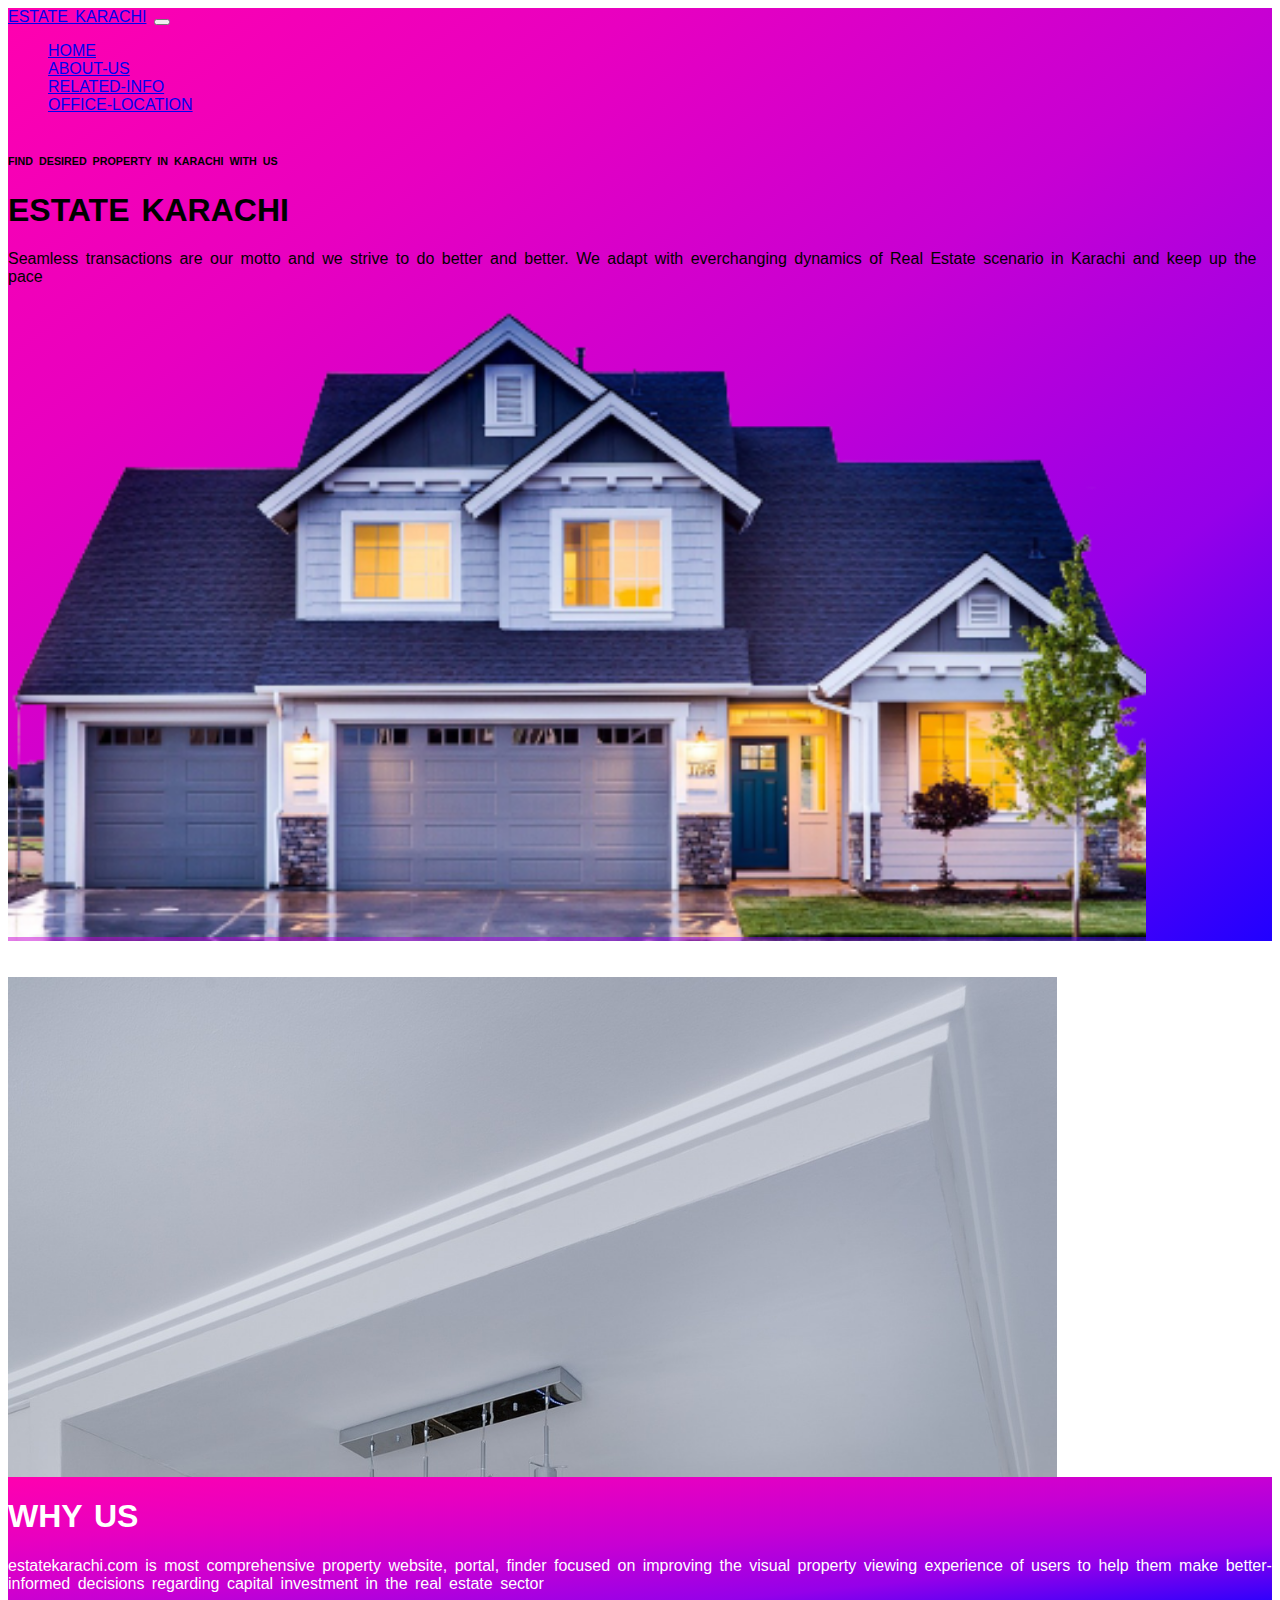
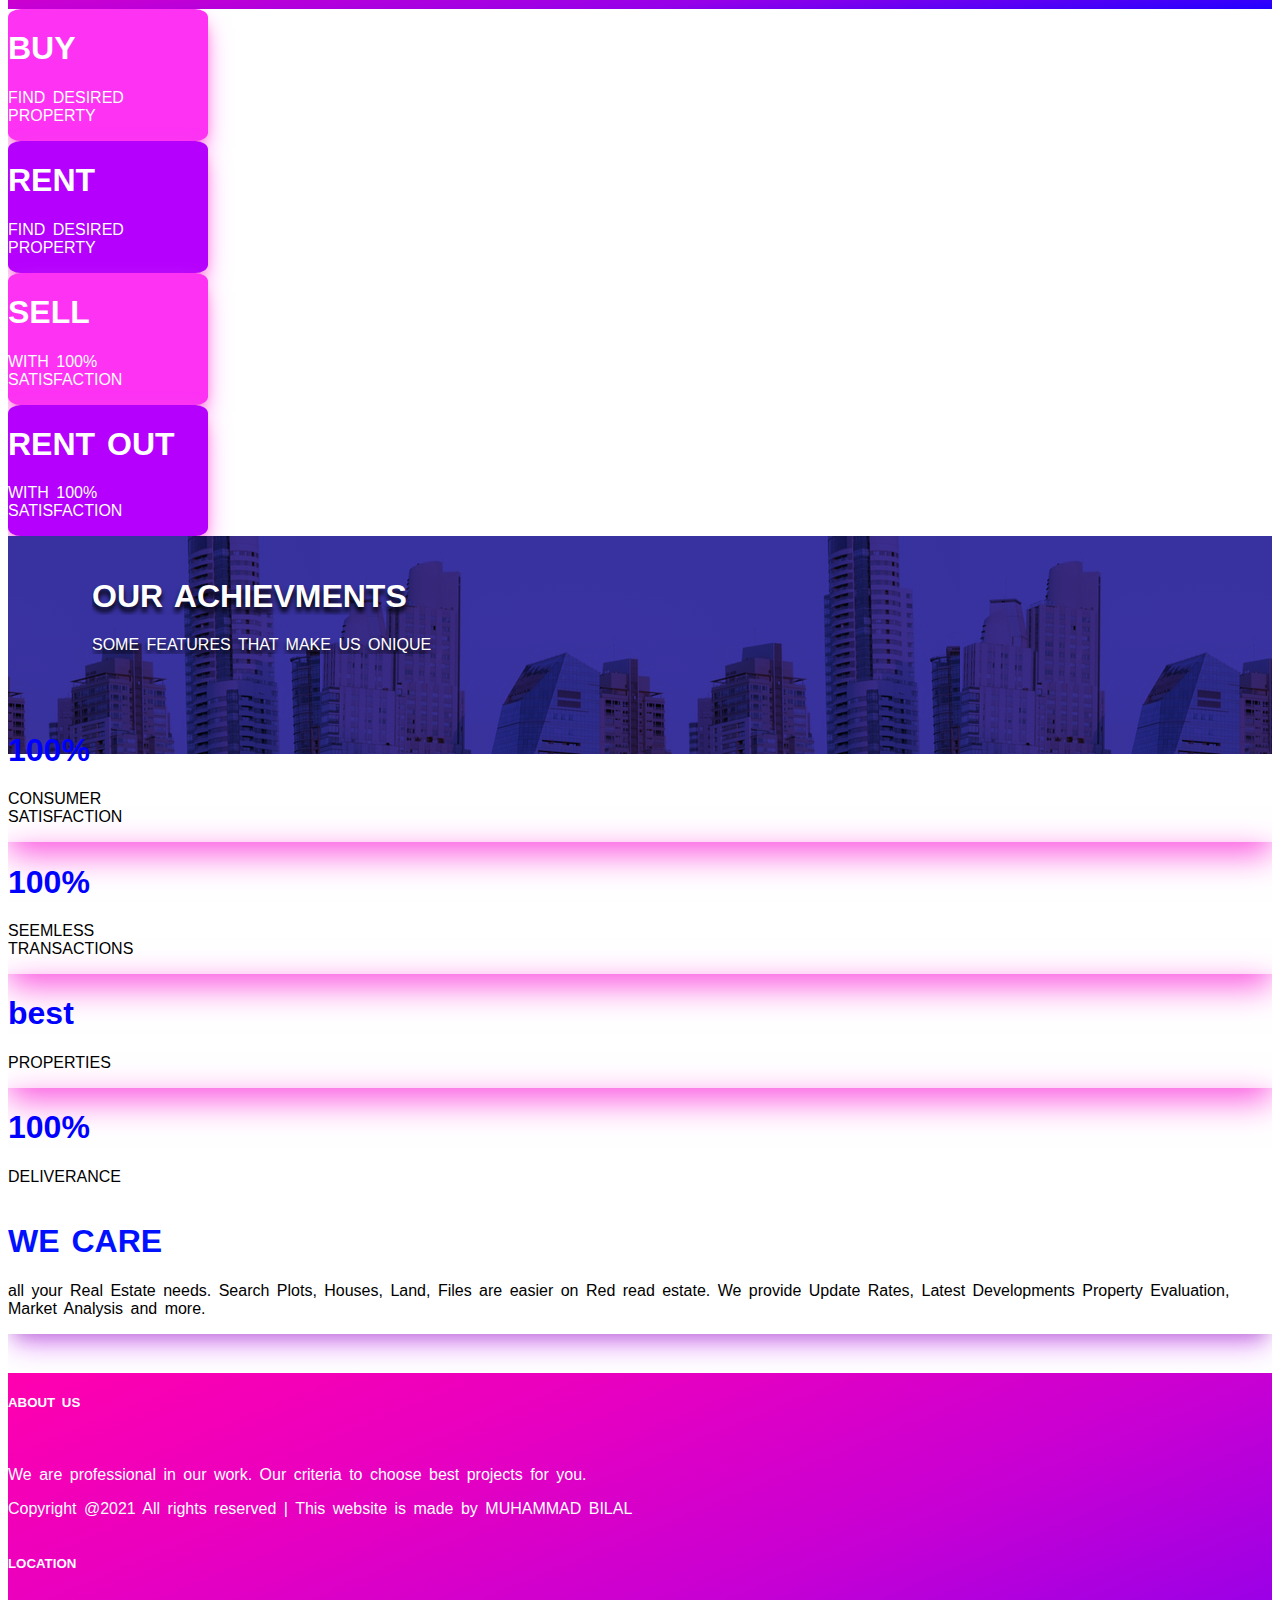
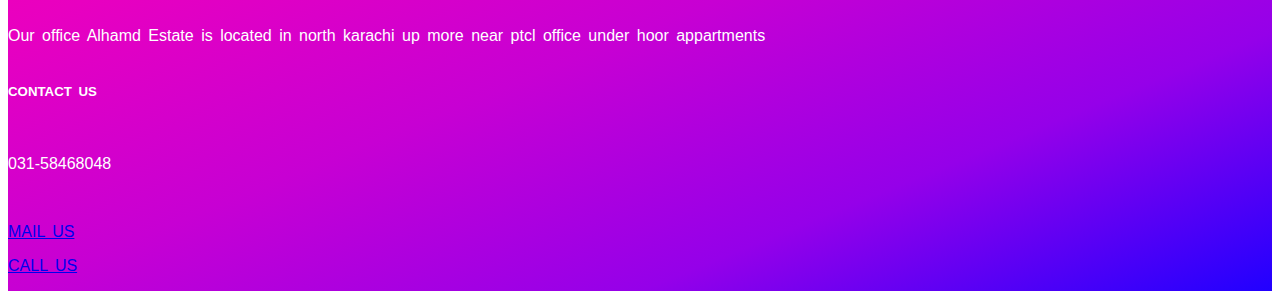
<file: index.html>
<!doctype html>
<html lang="en">
  <head>
    <!-- Required meta tags -->
    <meta charset="utf-8">
    <meta name="viewport" content="width=device-width, initial-scale=1">

    <!-- Bootstrap CSS -->
    <link href="https://cdn.jsdelivr.net/npm/bootstrap@5.1.0/dist/css/bootstrap.min.css" rel="stylesheet" integrity="sha384-KyZXEAg3QhqLMpG8r+8fhAXLRk2vvoC2f3B09zVXn8CA5QIVfZOJ3BCsw2P0p/We" crossorigin="anonymous">
    <link rel="preconnect" href="https://fonts.googleapis.com">
    <link rel="preconnect" href="https://fonts.gstatic.com" crossorigin>
    <link href="https://fonts.googleapis.com/css2?family=Yantramanav:wght@100&display=swap" rel="stylesheet">
    <title>estate karachi</title>

    <link rel="stylesheet" href="style.css">
    <link rel="icon" href="image/titleIcon.png">
  
<link rel="stylesheet" href="https://pro.fontawesome.com/releases/v5.10.0/css/all.css" integrity="sha384-AYmEC3Yw5cVb3ZcuHtOA93w35dYTsvhLPVnYs9eStHfGJvOvKxVfELGroGkvsg+p" crossorigin="anonymous"/>

  </head>
<body>


<header class=" text-white myfont pb-3 headerr">
<div class="container-fluid p-0">

  <nav class="navbar mytext navbar-expand-lg  navbar-dark   py-5 px-3">
    <div class="container-fluid ">
      <a class="navbar-brand  " href="#">ESTATE KARACHI</a>
      <button class="navbar-toggler" type="button" data-bs-toggle="collapse" data-bs-target="#navbarNav" aria-controls="navbarNav" aria-expanded="false" aria-label="Toggle navigation">
        <span class="navbar-toggler-icon"></span>
      </button>
      <div class="collapse navbar-collapse" id="navbarNav">
        <div class="ms-auto"></div>
        <ul class="navbar-nav">
          <li class="nav-item">
            <a class="nav-link active fw-bold" aria-current="page" href="index.html">HOME</a>
          </li>
          
          <li class="nav-item">
            <a class="nav-link active"  onmouseover="this.style.color='black'" onmouseout="this.style.color='white'" href="about.html">ABOUT-US </a>
          </li>

          <li class="nav-item">
            <a class="nav-link active"  onmouseover="this.style.color='black'" onmouseout="this.style.color='white'" href="sell.html">RELATED-INFO</a>
          </li>
          <li class="nav-item">
            <a class="nav-link active"  onmouseover="this.style.color='black'" onmouseout="this.style.color='white'" href="office.html">OFFICE-LOCATION</a>
          </li>
          
          
          
        </ul>
      </div>
    </div>
  </nav>
</div>

<div class="container text-center text-white">
  <div class="row">
    <div class="col-md-7 col-sm-12 p-5 ">
    <h6>FIND DESIRED PROPERTY IN KARACHI WITH US</h6>
    <h1 class="text-decoration-underline p-3 shadow my-4 rounded myhover"><b> ESTATE KARACHI</b></h1>
    <p>Seamless transactions are our motto and we strive to do better and better. We adapt with everchanging dynamics of Real Estate scenario in Karachi and keep up the pace</p>


  </div>
  <div class="col-md-5 col-sm-12 p-5 pt-0 " >
<img src="image/house png.png" alt="" style="width: 90%;" id="reflect">
  </div>
</div>

</header>
<br><br>

<main>
<section>
  <section class="section-1">
    <div class="container text-center ">
      <div class="row container mb-5 shadow-lg">
        
        <div class=" col-md-6  col-sm-6  " style="max-height: 500px; overflow: hidden;" >
          <div  >
            <img src="image/main house.jpg" alt="" class=" rounded" style="max-width: 83%;">
          </div>
        </div>
        
        <div class=" col-md-6 py-5 p-5 px-1  col-sm-6 bg-white  rounded whyus" style="max-height: 500px; overflow: hidden;">

          <div class=" text-left p-2  px-0">
            <h1 class="shadow-lg mb-3 px-5 rounded " onmouseover="this.style.color='black'" onmouseout="this.style.color='white'">WHY US</h1>
            <p class="p-3 shadow-lg  px-5 rounded " >estatekarachi.com is most comprehensive property website, portal, finder focused on improving the visual property viewing experience of users to help them make better-informed decisions regarding capital investment in the real estate sector</p>
          </div>

        
      </div>
      
      </div>
     
    </div>
    
  </section>
  
  <div class="text-center my-5 ">
    <div class="d-flex  flex-row flex-wrap justify-content-evenly ">
      <div class="card  border border-white bluee border-3 mb-5">
        <div class="card-body ">
          <div class="title">
            <h1 class="card-title" onmouseover="this.style.color='black'" onmouseout="this.style.color='white'">BUY</h1>
            <P class="card-title" onmouseover="this.style.color='black'" onmouseout="this.style.color='white'">FIND DESIRED PROPERTY</P>
            

          </div>
        </div>
      </div>
      <div class="card border border-white purplee border-3 mb-5">
        <div class="card-body">
          <div class="title">
            <h1 class="card-title" onmouseover="this.style.color='black'" onmouseout="this.style.color='white'">RENT</h1>
            <P class="card-title" onmouseover="this.style.color='black'" onmouseout="this.style.color='white'"> FIND DESIRED PROPERTY</P>
          

          </div>
        </div>
      </div>
      <div class="card border border-white bluee border-3 mb-5">
        <div class="card-body">
          <div class="title">
            <h1 class="card-title pt-3" onmouseover="this.style.color='black'" onmouseout="this.style.color='white'"> SELL</h1>
            <P class="card-title" onmouseover="this.style.color='black'" onmouseout="this.style.color='white'">WITH 100% SATISFACTION</P>
            

          </div>
        </div>
      </div>
      <div class="card border border-white border-3  purplee mb-5">
        <div class="card-body">
          <div class="title">
            <h1 class="card-title" onmouseover="this.style.color='black'" onmouseout="this.style.color='white'">RENT OUT</h1>
            <P class="card-title" onmouseover="this.style.color='black'" onmouseout="this.style.color='white'">WITH 100% SATISFACTION</P>
            

          </div>
        </div>
      </div>
    </div>
  </div>
  <div class="section-2 container-fluid p-0 mb-5">
    <div class="cover ">
      <div class="content text-center">
        <h1>OUR ACHIEVMENTS</h1>
        <p>SOME FEATURES THAT MAKE US ONIQUE</p>
      </div>
    </div>
    <div class="container-fluid text-center">
      <div class="number d-flex  justify-content-evenly flex-row flex-wrap ">
        <div class="num bg-white rounded p-3 py-5  ">
          <h1 style="color: blue;">100%</h1>
          <p>CONSUMER <br>
            SATISFACTION</p>
        </div>
        <div class="num bg-white rounded p-3 py-5  mb-5 ">
          <h1 style="color: blue;">100%</h1>
          <p>SEEMLESS <br> TRANSACTIONS</p>
        </div>
        <div class="num bg-white rounded p-3 py-5  mb-5">
          <h1 style="color: blue;">best</h1>
          <p>PROPERTIES</p>
        </div>
        <div class="num bg-white rounded p-3 py-5  mb-5">
          <h1 style="color: blue;">100%</h1>
          <P>DELIVERANCE</P>
        </div>
      </div>
    </div>
  </div>

  <div class=" text-center ">
    <div class="sol p-5 bg-white rounded container mb-5">
    <h1 class="solh " >WE CARE</h1>
    <P>all your Real Estate needs. Search Plots, Houses, Land, Files are easier on Red read estate. We provide Update Rates, Latest Developments Property Evaluation, Market Analysis and more.</P>
  </div>
    
    
  </div>
</section>

</main>
<footer >
<div class="container-fluid p-0 ">
  <div class="row text-center p-5">
<div class="col-md-4 col-lg-4 col-sm-12">
  <h5 class="text-white p-3  shadow-lg "><b> ABOUT US </b></h5>
  <br>
  <P>
    We are professional in our work. Our criteria to choose best projects for you. 
  </P>
  <P>
Copyright @2021 All rights reserved | This website is made by <span>MUHAMMAD BILAL</span>  </P>
</div>
<div class="col-md-4 col-lg-4 col-sm-12">
  
  <h5 class="text-white  p-3  shadow-lg"><b>LOCATION </b> </h5>
  <br>
  
  <p>Our office Alhamd Estate is located in north karachi up more near ptcl office under hoor appartments</p>

</div>
<div class="col-md-4 col-lg-4 col-sm-12"> 
  <h5 class="text-white p-3  shadow-lg"><b> CONTACT US </b></h5>
  <br>
  <P>
    031-58468048
  </P>
  
  <br>
  <P>
   <a href="mailto:alhamdestate4@gmail.com" class="text-white myfont text-decoration-none fw-bold"> MAIL US</a>
  </P>
  <P>
    <a href="tel:03158468048" class="text-white myfont text-decoration-none fw-bold"> CALL US</a>
   </P>
</div>
  </div>
</div>

</footer>



<script src="https://cdn.jsdelivr.net/npm/bootstrap@5.1.0/dist/js/bootstrap.bundle.min.js" integrity="sha384-U1DAWAznBHeqEIlVSCgzq+c9gqGAJn5c/t99JyeKa9xxaYpSvHU5awsuZVVFIhvj" crossorigin="anonymous"></script>
</body>
</html>
</file>
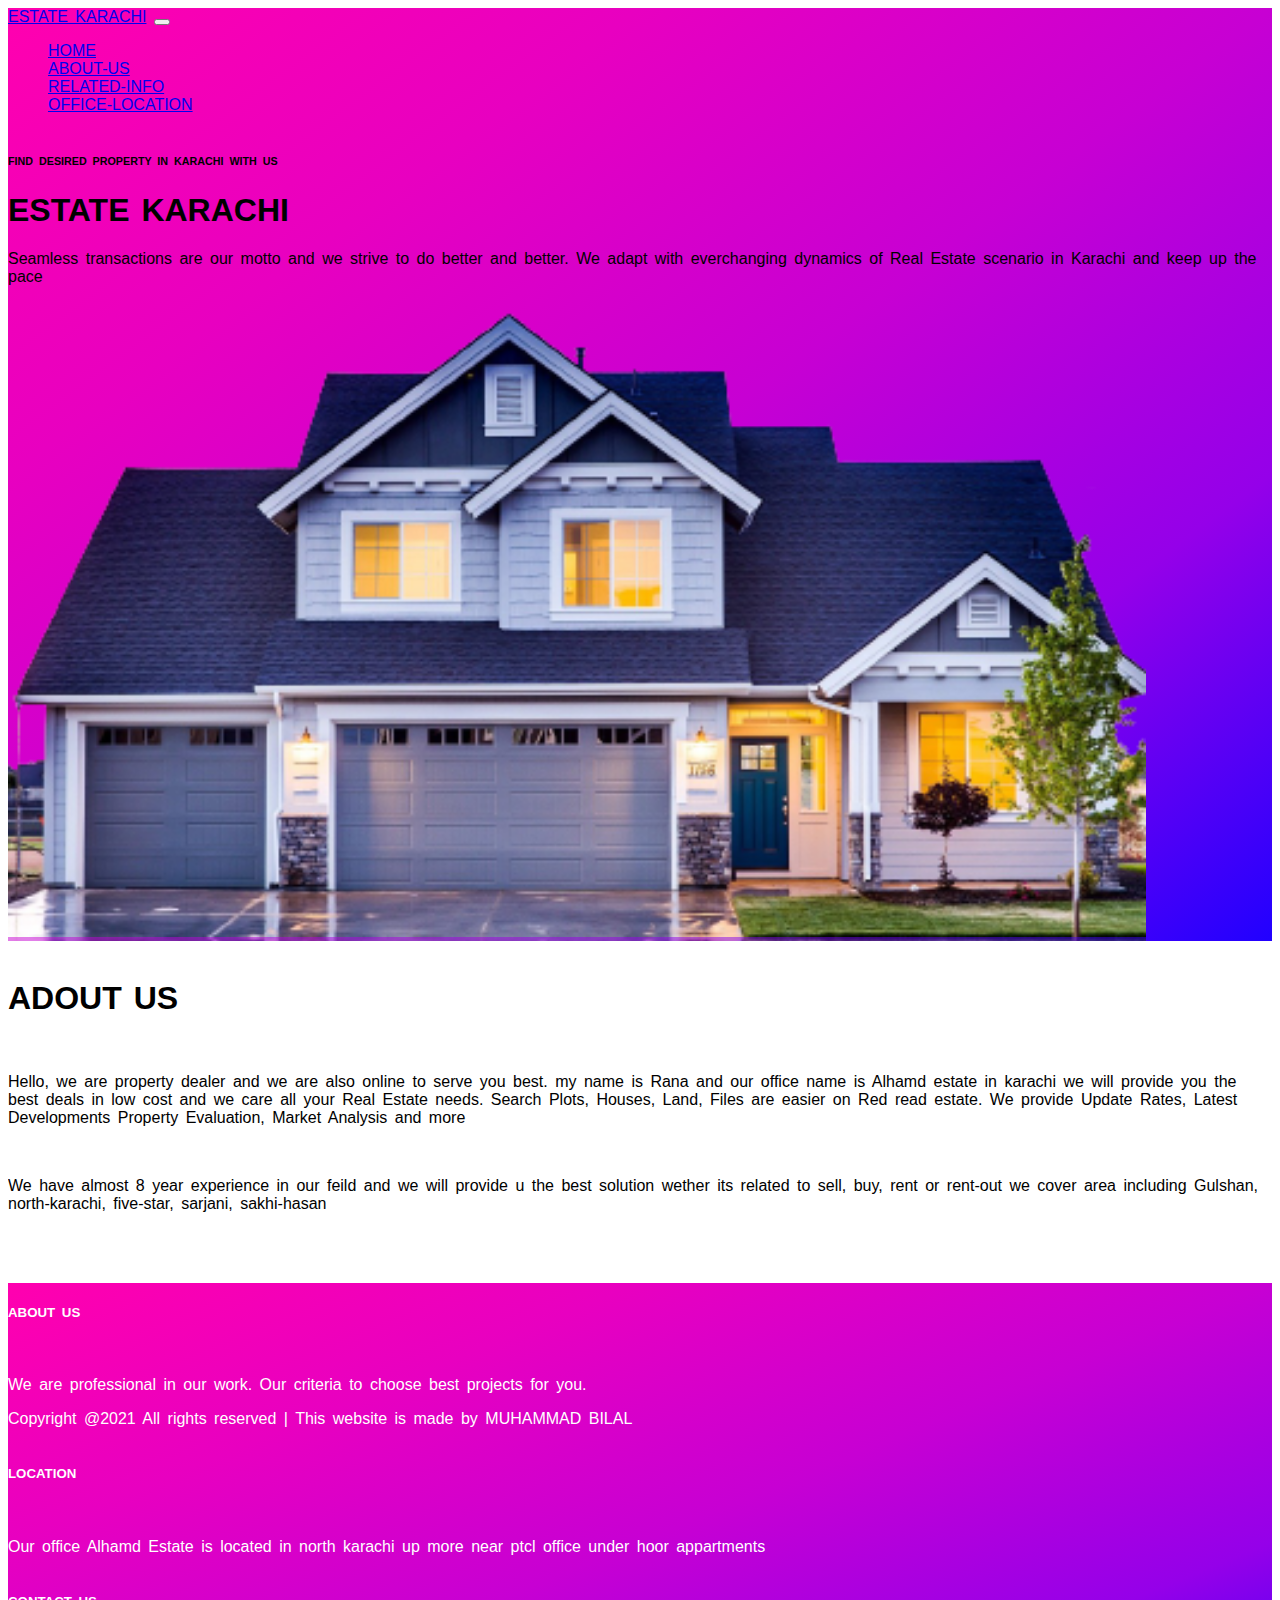
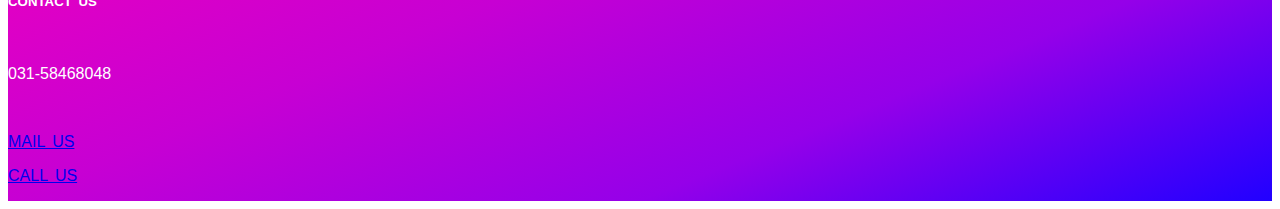
<file: about.html>
<!DOCTYPE html>
<html lang="en">
<head>
    <meta charset="UTF-8">
    <meta http-equiv="X-UA-Compatible" content="IE=edge">
    <meta name="viewport" content="width=device-width, initial-scale=1.0">
     <!-- Bootstrap CSS -->
     <link href="https://cdn.jsdelivr.net/npm/bootstrap@5.1.0/dist/css/bootstrap.min.css" rel="stylesheet" integrity="sha384-KyZXEAg3QhqLMpG8r+8fhAXLRk2vvoC2f3B09zVXn8CA5QIVfZOJ3BCsw2P0p/We" crossorigin="anonymous">
     <link rel="preconnect" href="https://fonts.googleapis.com">
     <link rel="preconnect" href="https://fonts.gstatic.com" crossorigin>
     <link href="https://fonts.googleapis.com/css2?family=Yantramanav:wght@100&display=swap" rel="stylesheet">
    <title>ALHAMD ESTATE</title>
    <link rel="stylesheet" href="style.css">
    <link rel="icon" href="image/titleIcon.png">
</head>
<body>
  <header class=" text-white myfont pb-3 headerr">
    <div class="container-fluid p-0">
    
      <nav class="navbar mytext navbar-expand-lg  navbar-dark   py-5 px-3">
        <div class="container-fluid ">
          <a class="navbar-brand  " href="#">ESTATE KARACHI</a>
          <button class="navbar-toggler" type="button" data-bs-toggle="collapse" data-bs-target="#navbarNav" aria-controls="navbarNav" aria-expanded="false" aria-label="Toggle navigation">
            <span class="navbar-toggler-icon"></span>
          </button>
          <div class="collapse navbar-collapse" id="navbarNav">
            <div class="ms-auto"></div>
            <ul class="navbar-nav">
              <li class="nav-item">
                <a class="nav-link active" aria-current="page" href="index.html">HOME</a>
              </li>
              
              <li class="nav-item">
                <a class="nav-link active fw-bold"  onmouseover="this.style.color='black'" onmouseout="this.style.color='white'" href="about.html">ABOUT-US </a>
              </li>
    
              <li class="nav-item">
                <a class="nav-link active"  onmouseover="this.style.color='black'" onmouseout="this.style.color='white'" href="sell.html">RELATED-INFO</a>
              </li>
              <li class="nav-item">
                <a class="nav-link active"  onmouseover="this.style.color='black'" onmouseout="this.style.color='white'" href="office.html">OFFICE-LOCATION</a>
              </li>
              
              
              
            </ul>
          </div>
        </div>
      </nav>
    </div>
    
    <div class="container text-center text-white">
      <div class="row">
        <div class="col-md-7 col-sm-12 p-5 ">
        <h6>FIND DESIRED PROPERTY IN KARACHI WITH US</h6>
        <h1 class="text-decoration-underline p-3 shadow my-4 rounded myhover"><b> ESTATE KARACHI</b></h1>
        <p>Seamless transactions are our motto and we strive to do better and better. We adapt with everchanging dynamics of Real Estate scenario in Karachi and keep up the pace</p>
    
    
      </div>
      <div class="col-md-5 col-sm-12 p-5 pt-0 " >
    <img src="image/house png.png" alt="" style="width: 90%;" id="reflect">
      </div>
    </div>
    
    </header>

        <div class="container mt-5 p-2 text-center justify-content-center align-items-center shadow rounded">
          <br>

          <h1 class="shadow">ADOUT US</h1>
          
          <br>

          <P>Hello, we are property dealer and we are also online to serve you best. my name is Rana and our office name is Alhamd estate in karachi we will provide you the best deals in low cost and we care all your Real Estate needs. Search Plots, Houses, Land, Files are easier on Red read estate. We provide Update Rates, Latest Developments Property Evaluation, Market Analysis and more</P>

          <br>
          <p>We have almost 8 year experience in our feild and we will provide u the best solution wether its related to sell, buy, rent or rent-out we cover area including Gulshan, north-karachi, five-star, sarjani, sakhi-hasan</p>
        </div>
        <br>
        <br><br>
        <footer >
          <div class="container-fluid p-0 ">
            <div class="row text-center p-5">
          <div class="col-md-4 col-lg-4 col-sm-12">
            <h5 class="text-white p-3  shadow-lg "><b> ABOUT US </b></h5>
            <br>
            <P>
              We are professional in our work. Our criteria to choose best projects for you. 
            </P>
            <P>
          Copyright @2021 All rights reserved | This website is made by <span>MUHAMMAD BILAL</span>  </P>
          </div>
          <div class="col-md-4 col-lg-4 col-sm-12">
            
            <h5 class="text-white  p-3  shadow-lg"><b>LOCATION </b> </h5>
            <br>
            
            <p>Our office Alhamd Estate is located in north karachi up more near ptcl office under hoor appartments</p>
          
          </div>
          <div class="col-md-4 col-lg-4 col-sm-12"> 
            <h5 class="text-white p-3  shadow-lg"><b> CONTACT US </b></h5>
            <br>
            <P>
              031-58468048
            </P>
            
            <br>
            <P>
             <a href="mailto:alhamdestate4@gmail.com
             " class="text-white myfont text-decoration-none fw-bold"> MAIL US</a>
            </P>
            <P>
              <a href="tel:03158468048" class="text-white myfont text-decoration-none fw-bold"> CALL US</a>
             </P>
          </div>
            </div>
          </div>
          
          </footer>
        <script src="https://cdn.jsdelivr.net/npm/bootstrap@5.1.0/dist/js/bootstrap.bundle.min.js" integrity="sha384-U1DAWAznBHeqEIlVSCgzq+c9gqGAJn5c/t99JyeKa9xxaYpSvHU5awsuZVVFIhvj" crossorigin="anonymous"></script>

</body>
</html>
</file>
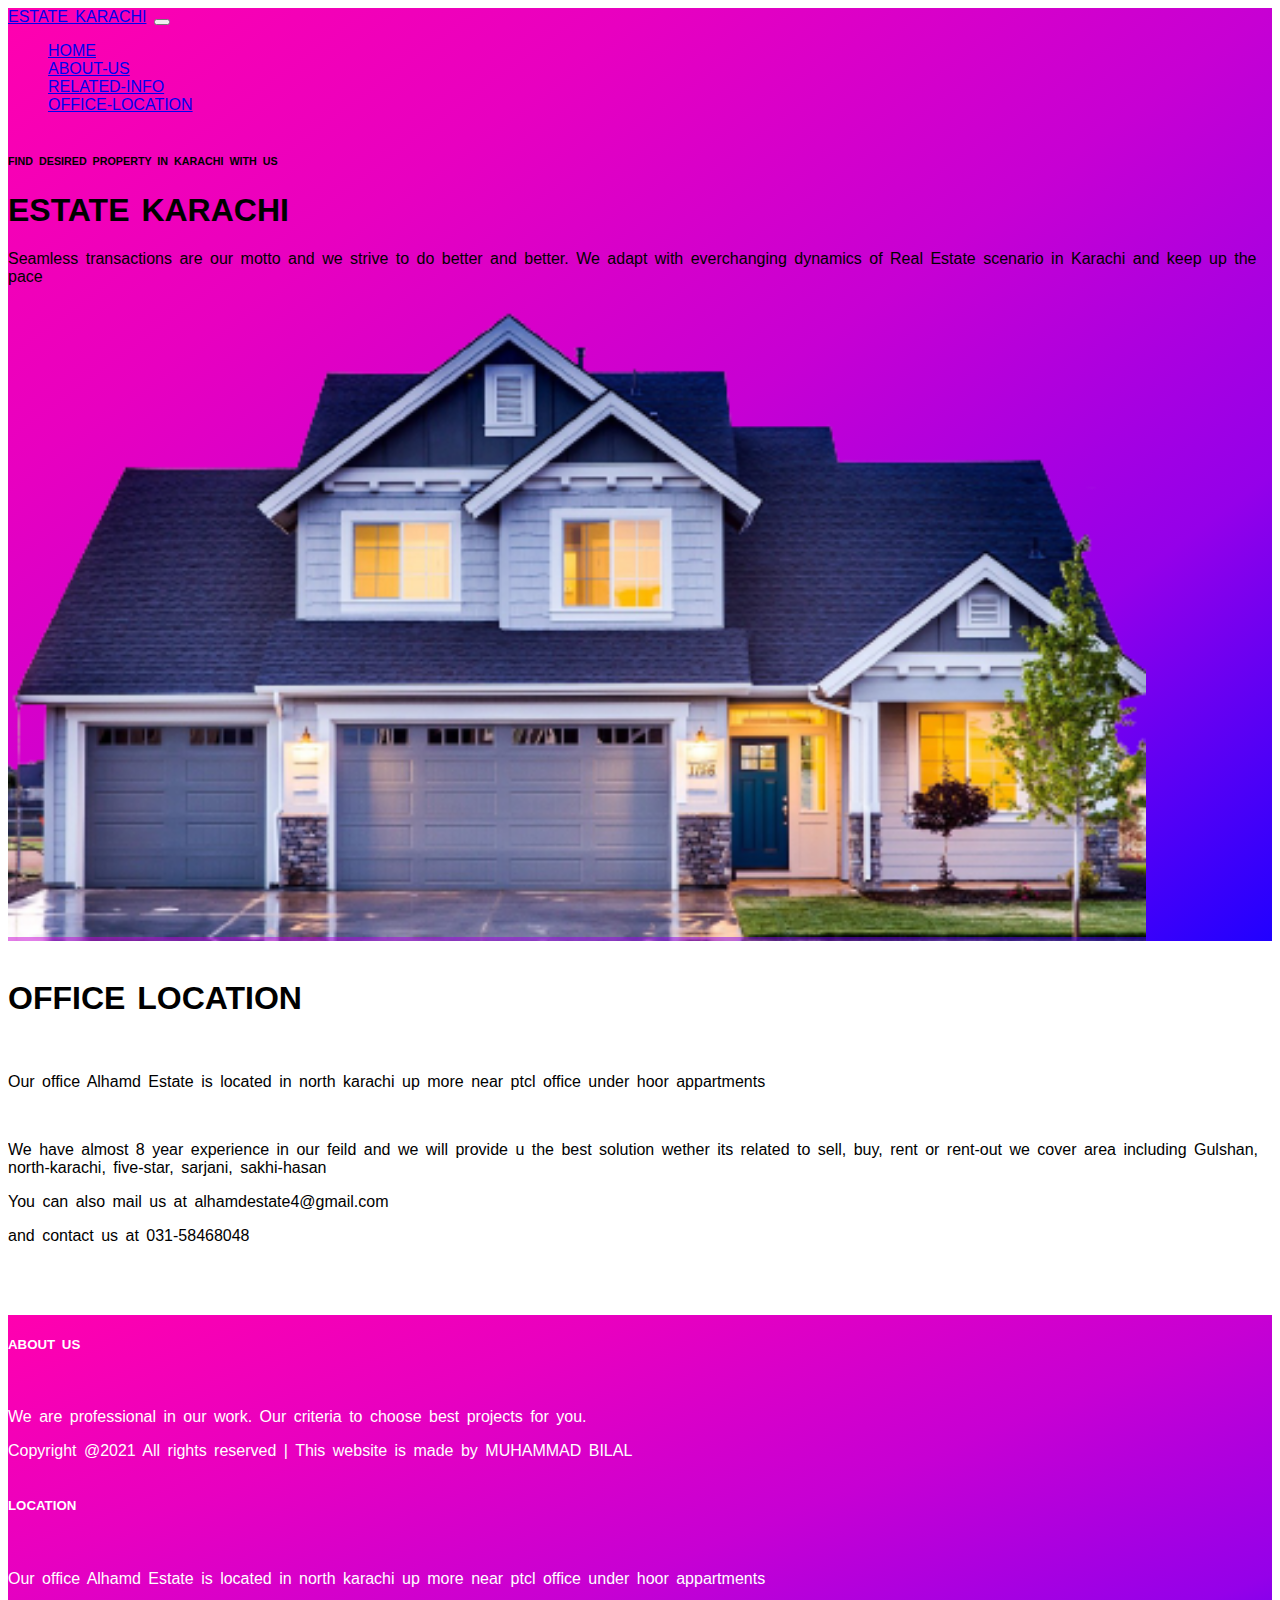
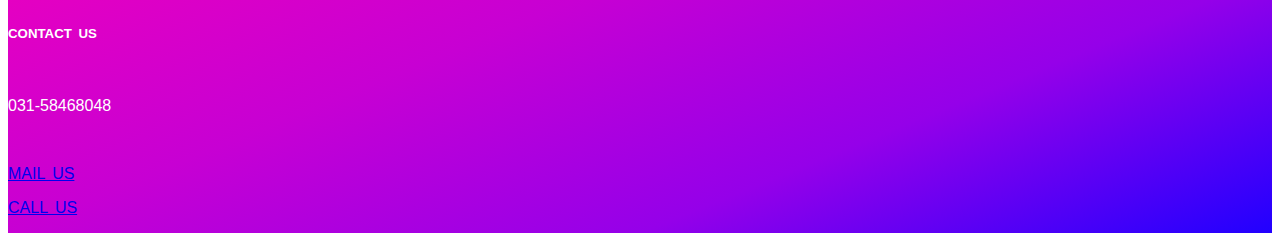
<file: office.html>
<!DOCTYPE html>
<html lang="en">
<head>
    <meta charset="UTF-8">
    <meta http-equiv="X-UA-Compatible" content="IE=edge">
    <meta name="viewport" content="width=device-width, initial-scale=1.0">
     <!-- Bootstrap CSS -->
     <link href="https://cdn.jsdelivr.net/npm/bootstrap@5.1.0/dist/css/bootstrap.min.css" rel="stylesheet" integrity="sha384-KyZXEAg3QhqLMpG8r+8fhAXLRk2vvoC2f3B09zVXn8CA5QIVfZOJ3BCsw2P0p/We" crossorigin="anonymous">
     <link rel="preconnect" href="https://fonts.googleapis.com">
     <link rel="preconnect" href="https://fonts.gstatic.com" crossorigin>
     <link href="https://fonts.googleapis.com/css2?family=Yantramanav:wght@100&display=swap" rel="stylesheet">
    <title>ALHAMD ESTATE</title>
    <link rel="stylesheet" href="style.css">
    <link rel="icon" href="image/titleIcon.png">
</head>
<body>
  <header class=" text-white myfont pb-3 headerr">
    <div class="container-fluid p-0">
    
      <nav class="navbar mytext navbar-expand-lg  navbar-dark   py-5 px-3">
        <div class="container-fluid ">
          <a class="navbar-brand  " href="#">ESTATE KARACHI</a>
          <button class="navbar-toggler" type="button" data-bs-toggle="collapse" data-bs-target="#navbarNav" aria-controls="navbarNav" aria-expanded="false" aria-label="Toggle navigation">
            <span class="navbar-toggler-icon"></span>
          </button>
          <div class="collapse navbar-collapse" id="navbarNav">
            <div class="ms-auto"></div>
            <ul class="navbar-nav">
              <li class="nav-item">
                <a class="nav-link active" aria-current="page" href="index.html">HOME</a>
              </li>
              
              <li class="nav-item">
                <a class="nav-link active fw-bold"  onmouseover="this.style.color='black'" onmouseout="this.style.color='white'" href="about.html">ABOUT-US </a>
              </li>
    
              <li class="nav-item">
                <a class="nav-link active"  onmouseover="this.style.color='black'" onmouseout="this.style.color='white'" href="sell.html">RELATED-INFO</a>
              </li>
              <li class="nav-item">
                <a class="nav-link active fw-bold"  onmouseover="this.style.color='black'" onmouseout="this.style.color='white'" href="office.html">OFFICE-LOCATION</a>
              </li>
              
              
              
            </ul>
          </div>
        </div>
      </nav>
    </div>
    
    <div class="container text-center text-white">
      <div class="row">
        <div class="col-md-7 col-sm-12 p-5 ">
        <h6>FIND DESIRED PROPERTY IN KARACHI WITH US</h6>
        <h1 class="text-decoration-underline p-3 shadow my-4 rounded myhover"><b> ESTATE KARACHI</b></h1>
        <p>Seamless transactions are our motto and we strive to do better and better. We adapt with everchanging dynamics of Real Estate scenario in Karachi and keep up the pace</p>
    
    
      </div>
      <div class="col-md-5 col-sm-12 p-5 pt-0 " >
    <img src="image/house png.png" alt="" style="width: 90%;" id="reflect">
      </div>
    </div>
    
    </header>

        <div class="container mt-5 p-2
         text-center justify-content-center align-items-center shadow rounded">
            <br>

          <h1 class="shadow p-1">OFFICE LOCATION</h1>
        
          <br>

          <P>Our office Alhamd Estate is located in north karachi up more near ptcl office under hoor appartments</P>

          <br>
          <p>We have almost 8 year experience in our feild and we will provide u the best solution wether its related to sell, buy, rent or rent-out we cover area including Gulshan, north-karachi, five-star, sarjani, sakhi-hasan</p>

          <P>You can also mail us at alhamdestate4@gmail.com</P>
          <p>and contact us at 031-58468048</p>
        </div>
        <br><br><br>
        <footer >
          <div class="container-fluid p-0 ">
            <div class="row text-center p-5">
          <div class="col-md-4 col-lg-4 col-sm-12">
            <h5 class="text-white p-3  shadow-lg "><b> ABOUT US </b></h5>
            <br>
            <P>
              We are professional in our work. Our criteria to choose best projects for you. 
            </P>
            <P>
          Copyright @2021 All rights reserved | This website is made by <span>MUHAMMAD BILAL</span>  </P>
          </div>
          <div class="col-md-4 col-lg-4 col-sm-12">
            
            <h5 class="text-white  p-3  shadow-lg"><b>LOCATION </b> </h5>
            <br>
            
            <p>Our office Alhamd Estate is located in north karachi up more near ptcl office under hoor appartments</p>
          
          </div>
          <div class="col-md-4 col-lg-4 col-sm-12"> 
            <h5 class="text-white p-3  shadow-lg"><b> CONTACT US </b></h5>
            <br>
            <P>
                031-58468048
            </P>
            
            <br>
            <P>
             <a href="mailto:alhamdestate4@gmail.com" class="text-white myfont text-decoration-none fw-bold"> MAIL US</a>
            </P>
            <P>
              <a href="tel:03158468048" class="text-white myfont text-decoration-none fw-bold"> CALL US</a>
             </P>
          </div>
            </div>
          </div>
          
          </footer>
        <script src="https://cdn.jsdelivr.net/npm/bootstrap@5.1.0/dist/js/bootstrap.bundle.min.js" integrity="sha384-U1DAWAznBHeqEIlVSCgzq+c9gqGAJn5c/t99JyeKa9xxaYpSvHU5awsuZVVFIhvj" crossorigin="anonymous"></script>

</body>
</html>
</file>
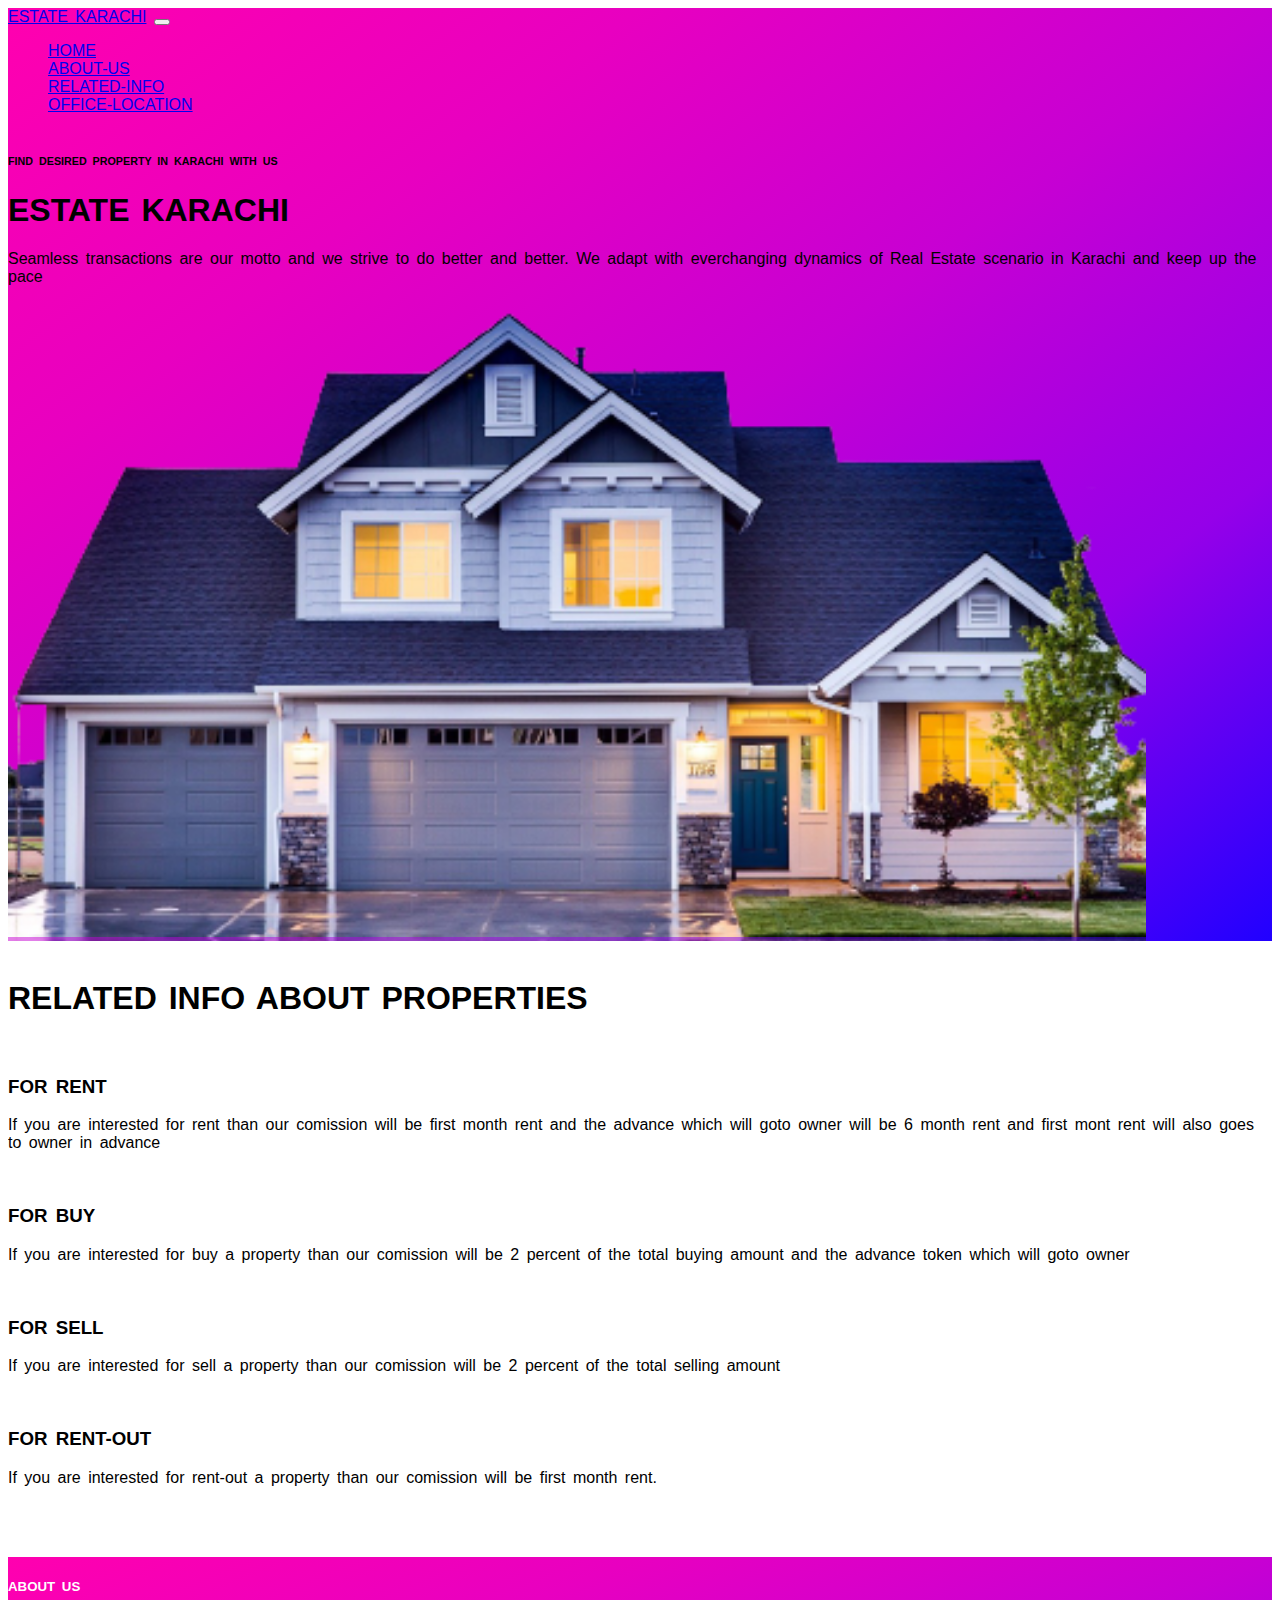
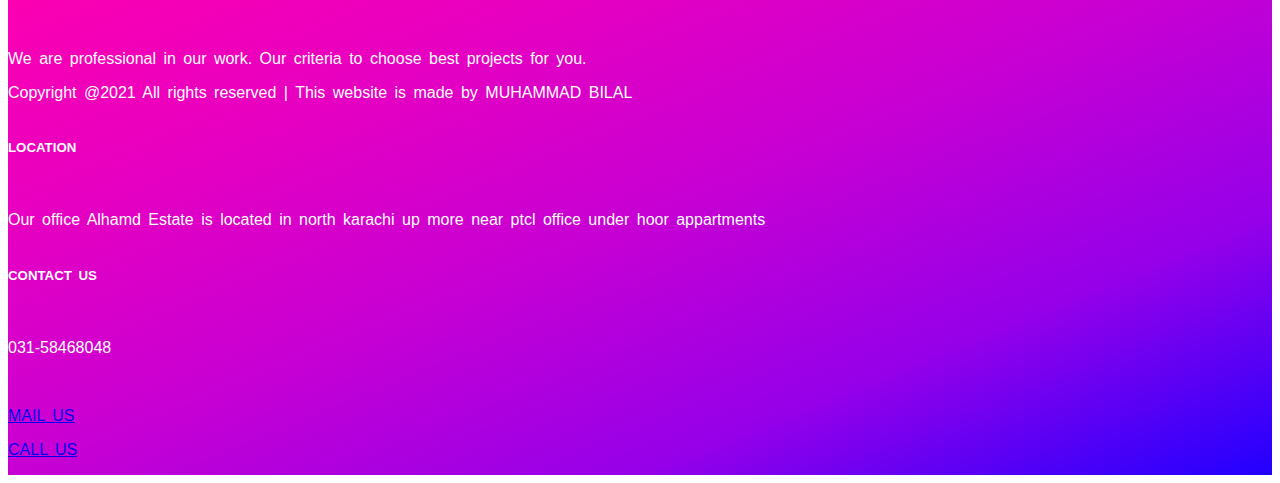
<file: sell.html>
<!DOCTYPE html>
<html lang="en">
<head>
    <meta charset="UTF-8">
    <meta http-equiv="X-UA-Compatible" content="IE=edge">
    <meta name="viewport" content="width=device-width, initial-scale=1.0">
     <!-- Bootstrap CSS -->
     <link href="https://cdn.jsdelivr.net/npm/bootstrap@5.1.0/dist/css/bootstrap.min.css" rel="stylesheet" integrity="sha384-KyZXEAg3QhqLMpG8r+8fhAXLRk2vvoC2f3B09zVXn8CA5QIVfZOJ3BCsw2P0p/We" crossorigin="anonymous">
     <link rel="preconnect" href="https://fonts.googleapis.com">
     <link rel="preconnect" href="https://fonts.gstatic.com" crossorigin>
     <link href="https://fonts.googleapis.com/css2?family=Yantramanav:wght@100&display=swap" rel="stylesheet">
    <title>ALHAMD ESTATE</title>
    <link rel="stylesheet" href="style.css">
    <link rel="icon" href="image/titleIcon.png">
</head>
<body>
  <header class=" text-white myfont pb-3 headerr">
    <div class="container-fluid p-0">
    
      <nav class="navbar mytext navbar-expand-lg  navbar-dark   py-5 px-3">
        <div class="container-fluid ">
          <a class="navbar-brand  " href="#">ESTATE KARACHI</a>
          <button class="navbar-toggler" type="button" data-bs-toggle="collapse" data-bs-target="#navbarNav" aria-controls="navbarNav" aria-expanded="false" aria-label="Toggle navigation">
            <span class="navbar-toggler-icon"></span>
          </button>
          <div class="collapse navbar-collapse" id="navbarNav">
            <div class="ms-auto"></div>
            <ul class="navbar-nav">
              <li class="nav-item">
                <a class="nav-link active" aria-current="page" href="index.html">HOME</a>
              </li>
              
              <li class="nav-item">
                <a class="nav-link active "  onmouseover="this.style.color='black'" onmouseout="this.style.color='white'" href="about.html">ABOUT-US </a>
              </li>
    
              <li class="nav-item">
                <a class="nav-link active fw-bold"  onmouseover="this.style.color='black'" onmouseout="this.style.color='white'" href="sell.html">RELATED-INFO</a>
              </li>
              <li class="nav-item">
                <a class="nav-link active"  onmouseover="this.style.color='black'" onmouseout="this.style.color='white'" href="office.html">OFFICE-LOCATION</a>
              </li>
              
              
              
            </ul>
          </div>
        </div>
      </nav>
    </div>
    
    <div class="container text-center text-white">
      <div class="row">
        <div class="col-md-7 col-sm-12 p-5 ">
        <h6>FIND DESIRED PROPERTY IN KARACHI WITH US</h6>
        <h1 class="text-decoration-underline p-3 shadow my-4 rounded myhover"><b> ESTATE KARACHI</b></h1>
        <p>Seamless transactions are our motto and we strive to do better and better. We adapt with everchanging dynamics of Real Estate scenario in Karachi and keep up the pace</p>
    
    
      </div>
      <div class="col-md-5 col-sm-12 p-5 pt-0 " >
    <img src="image/house png.png" alt="" style="width: 90%;" id="reflect">
      </div>
    </div>
    
    </header>

    <div class="container mt-5 p-2 text-center shadow rounded justify-content-center align-items-center">
      <br>
   
                <h1 class="shadow">RELATED INFO ABOUT PROPERTIES</h1>
                
                <br>
                <h3>FOR RENT</h3>
                <P>If you are interested for rent than our comission will be first month rent and the advance which will goto owner will be 6 month rent and first mont rent will also goes to owner in advance</P>
      
                <br>
                <h3>FOR BUY</h3>
                <p>If you are interested for buy a property than our comission will be 2 percent of the total buying amount  and the advance token which will goto owner</p>

                <br>
                <h3>FOR SELL</h3>
                <p>If you are interested for sell a property than our comission will be 2 percent of the total selling amount </p>

                <br>
                <h3>FOR RENT-OUT</h3>
                <p>If you are interested for rent-out a property than our comission will be first month rent. </p>
              </div>
              <br><br><br>
        <footer >
          <div class="container-fluid p-0 ">
            <div class="row text-center p-5">
          <div class="col-md-4 col-lg-4 col-sm-12">
            <h5 class="text-white p-3  shadow-lg "><b> ABOUT US </b></h5>
            <br>
            <P>
              We are professional in our work. Our criteria to choose best projects for you. 
            </P>
            <P>
          Copyright @2021 All rights reserved | This website is made by <span>MUHAMMAD BILAL</span>  </P>
          </div>
          <div class="col-md-4 col-lg-4 col-sm-12">
            
            <h5 class="text-white  p-3  shadow-lg"><b>LOCATION </b> </h5>
            <br>
            
           <p>Our office Alhamd Estate is located in north karachi up more near ptcl office under hoor appartments</p>
          
          </div>
          <div class="col-md-4 col-lg-4 col-sm-12"> 
            <h5 class="text-white p-3  shadow-lg"><b> CONTACT US </b></h5>
            <br>
            <P>
              031-58468048
            </P>
            
            <br>
            <P>
             <a href="mailto:alhamdestate4@gmail.com" class="text-white myfont text-decoration-none fw-bold"> MAIL US</a>
            </P>
            <P>
              <a href="tel:03158468048" class="text-white myfont text-decoration-none fw-bold"> CALL US</a>
             </P>
          </div>
            </div>
          </div>
          
          </footer>
        <script src="https://cdn.jsdelivr.net/npm/bootstrap@5.1.0/dist/js/bootstrap.bundle.min.js" integrity="sha384-U1DAWAznBHeqEIlVSCgzq+c9gqGAJn5c/t99JyeKa9xxaYpSvHU5awsuZVVFIhvj" crossorigin="anonymous"></script>

</body>
</html>
</file>
<file: style.css>
*{
    box-sizing: border-box;

    font-family: 'Open Sans Condensed', sans-serif;
    word-spacing: 3px;
    word-break: keep-all;
    overflow-x: hidden;
}


.myfont{

    font-family: 'Open Sans Condensed', sans-serif;
  word-spacing: 3px;
  word-break: keep-all;
    
}
.headerr{

    background-image: linear-gradient(to right bottom, #ff00af, #e800c0, #c700d3, #9500e9, #2100ff);

overflow: hidden;
    
}

#reflect {
    -webkit-box-reflect: below 0px linear-gradient(transparent,rgba(255, 255, 255, 0.5));
overflow: hidden;

}


.cover{

background-image: url("image/achieve.jpg");

background-color: #0a0090ca;
background-blend-mode:multiply;

background-position: center;

padding: 84px;
padding-top: 20px;
color: rgb(255, 255, 255);
text-shadow: 0px 5px 5px rgb(0, 0, 0);
margin-bottom: -44px;

}
.whyus{

    background-image: linear-gradient(to right bottom, #ff00af, #e800c0, #c700d3, #9500e9, #2100ff);
color: white;
}
.num{

    box-shadow: 0px 12px 32px #fb57e0;

    margin-bottom: auto;

}

.sol{

    box-shadow: rgba(198, 49, 248, 0.644) 0px 13px 27px -5px, rgba(0, 0, 0, 0.3) 0px 8px 16px -8px;


    margin-bottom: 39px;
    
}

    .solh{
        color: rgb(0, 17, 255);
        
    }

    .bluee{

        background-color: rgb(253, 50, 243);
        box-shadow: rgb(255, 111, 255) 0px 13px 27px -5px, rgb(255, 0, 64) 0px 8px 16px -8px;
        color: white;
        max-width: 200px;
        border-radius: 6.5%;
        margin-bottom: auto;

    }

    .purplee{
        background-color: rgb(181, 0, 253);
        color: white;
        box-shadow: rgb(255, 111, 255) 0px 13px 27px -5px, rgb(255, 0, 64) 0px 8px 16px -8px;
        border-radius: 6.5%;
        max-width: 200px;
        margin-bottom: auto;
    }


    footer {

        background-image: linear-gradient(to right bottom, #ff00af, #e800c0, #c700d3, #9500e9, #2100ff);
        color: white;

       
        word-spacing: 0;
        

    }

    .myhover:hover{

       

        color: rgb(0, 0, 0);

        transition: 0.8s;

        box-shadow: rgba(0, 0, 0, 0.25) 0px 54px 55px, rgba(0, 0, 0, 0.12) 0px -12px 30px, rgba(0, 0, 0, 0.12) 0px 4px 6px, rgba(0, 0, 0, 0.17) 0px 12px 13px, rgba(0, 0, 0, 0.09) 0px -3px 5px;


    }
</file>
